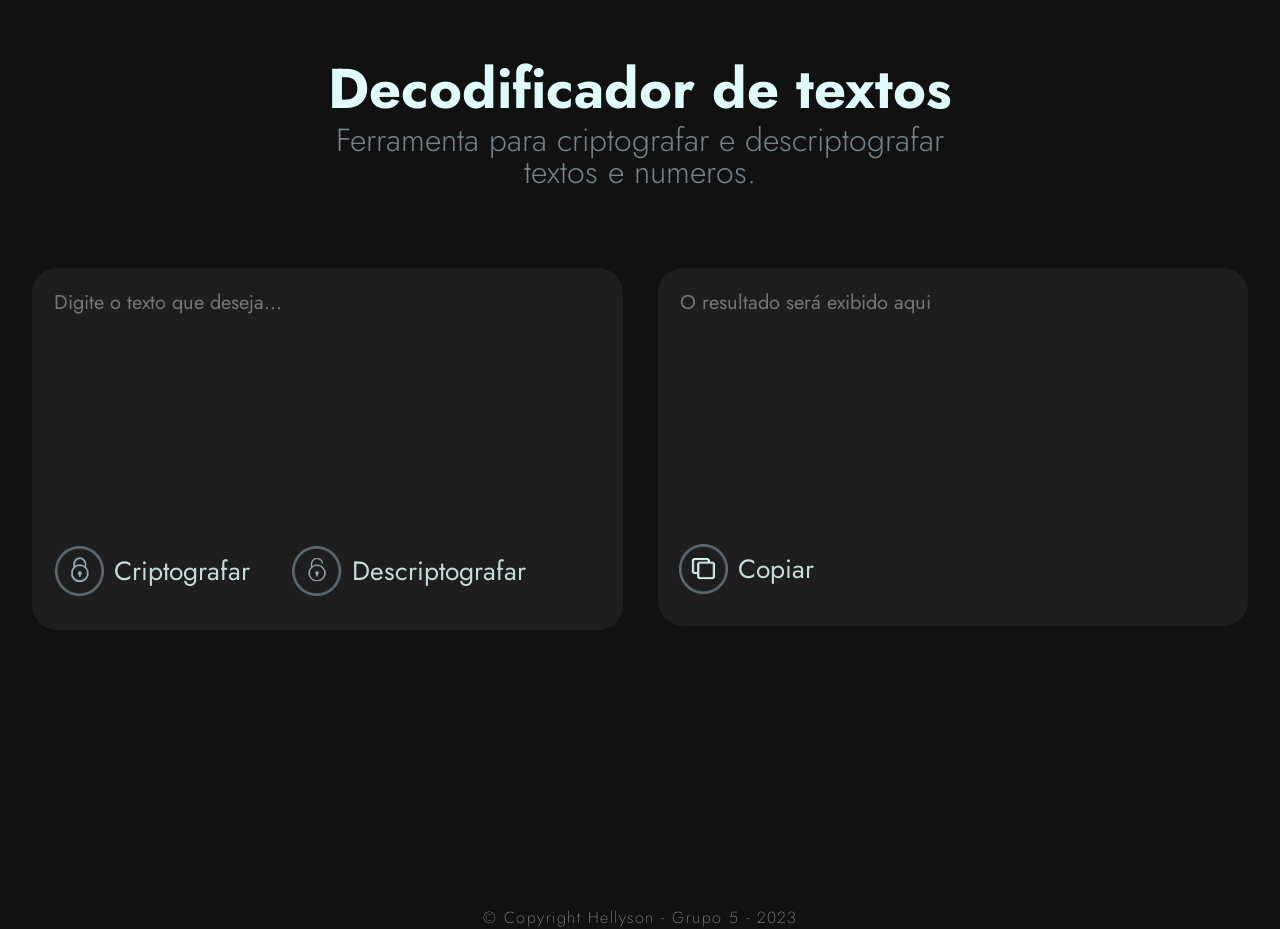
<file: index.html>
<!DOCTYPE html>
<html>
	<head>
		<meta charset="UTF-8">
		<title>Allura Challenge</title>

		<link rel="stylesheet" href="./css/reset.css">
		<link rel="stylesheet" href="./css/style.css">
		<link rel="preconnect" href="https://fonts.googleapis.com">
		<link rel="preconnect" href="https://fonts.gstatic.com" crossorigin>
		<link href="https://fonts.googleapis.com/css2?family=Jost:wght@100;200;300;700&display=swap" rel="stylesheet">
	</head>
	
    <body>
        <main class="container">

			<h1>Decodificador de textos</h1>
			<p class="subtitle">Ferramenta para criptografar e descriptografar<br> textos e numeros.</p>
			<section class="inputData">
				<textarea placeholder="Digite o texto que deseja..." name id="input" cols="30" rows="10"></textarea>
				<textarea placeholder="O resultado será exibido aqui" name id="output" cols="30" rows="10"></textarea>
			</section>
			<section class="buttons_section">
				<div class="buttons">
					<a class="primary_button" id="encrypt" href="#"><img src="./assets/encrypt-icon.png" alt="" class="icon_image">Criptografar</a>
					<a class="secondary_button" id="decrypt" href="#"><img src="./assets/decrypt-icon.png" alt="" class="icon_image">Descriptografar</a>
				</div>
				<div class="buttons2">
					<a class="copy_button" id="copy" href="#"><img src="./assets/copy-icon.png" alt="" class="icon_image">Copiar</a>
				</div>
			</section>	


        </main>
		<script src="./script/script.js"></script>
		
		<footer class="copyright">
			<p>&copy; Copyright Hellyson - Grupo 5 - 2023</p>
		</footer>
	
    </body>
</html>
</file>
<file: css/style.css>
.container{
    max-width: 1400px;
    padding: 0 32px;
}

main{
    margin: 0 auto;
}

h1{
    font-family: 'Jost', sans-serif;
    font-weight: 700;
    line-height: 50px;
    font-size: 3.5rem;
    text-align: center;
    margin-top: 64px;
    margin-bottom: 10px;
    position: relative;
    color: #e0fbfc;
}

.subtitle{
    font-family: 'Jost', sans-serif;
    font-weight: 300;
    font-size: 2.0rem;
    text-align: center;
    color: #9db4c0;
    opacity: 70%;
}

.copyright{
    font-family: 'Jost', sans-serif;
    font-weight: 200;
    font-size: 1rem;
    text-align: center;
    color: white;
    width: 100%;
    opacity: 60%;
    margin-bottom: 0;
    letter-spacing: 0.04cm;
}

footer{
   /* max-width: 1400px; */
}

html{
    background-color: #111111;
}

.inputData{
    display: grid;
    grid-template-columns: 1fr 1fr;
    grid-template-rows: 1fr auto;
    column-gap: 35px;
    padding: 80px 0 0 0;
}

.buttons_section{
    display: grid;
    grid-template-columns: 1fr 1fr;
    grid-template-rows: 1fr auto;
    column-gap: 35px;
    margin-bottom: 280px;
}

textarea{
    background: #1e1e1e;
    border: 2px solid transparent;
    color: white;
    line-height: 1.65rem;
    font-family: 'Jost', sans-serif;
    font-weight: 400;
    font-size: 1.65rem;
    transition: .2s;
    padding: 20px;
    display: flex;
    max-width: 100%;
    resize: none;
    height: 200px;
    border-radius: 25px 25px 0 0;
    outline: none;
}

textarea::placeholder{
    font-family: 'Jost', sans-serif;
    font-weight: 400;
    font-size: 1.25rem;
}

textarea:hover{
    /* border: 2px solid #ffffff50 */
}

.buttons{
    display: flex;
}

.primary_button{
    display: flex;
    place-items: center;
    background: #1e1e1e;
    padding: 32px 20px;
    font-family: 'Jost', sans-serif;
    text-decoration: none;
    font-weight: 400;
    line-height: 1.25rem;
    font-size: 1.65rem;
    color: #c4dbdc;
    column-gap: 10px;
    border-radius: 0px 0px 0px 25px;
    border: 2px solid transparent;
    transition: .2s;
}

.primary_button:hover{
    /* border: 2px solid #ffffff50; */
}

.secondary_button{
    display: flex;
    place-items: center;
    background: #1e1e1e;
    padding: 32px 20px;
    font-family: 'Jost', sans-serif;
    text-decoration: none;
    font-weight: 400;
    line-height: 1.25rem;
    font-size: 1.65rem;
    color: #c4dbdc;
    column-gap: 10px;
    border-radius: 0px 0px 25px 0px;
    width: 100%;
    transition: .2s;
}

.secondary_button:hover{
    /* border: 2px solid #ffffff50; */
}

.copy_button{
    display: flex;
    place-items: center;
    background: #1e1e1e;
    padding: 32px 20px;
    font-family: 'Jost', sans-serif;
    text-decoration: none;
    font-weight: 400;
    line-height: 1.25rem;
    font-size: 1.65rem;
    color: #c4dbdc;
    column-gap: 10px;
    border-radius: 0px 0px 25px 25px;
}

.icon_image{
    width: 50px;
    height: 50px;
}
</file>
